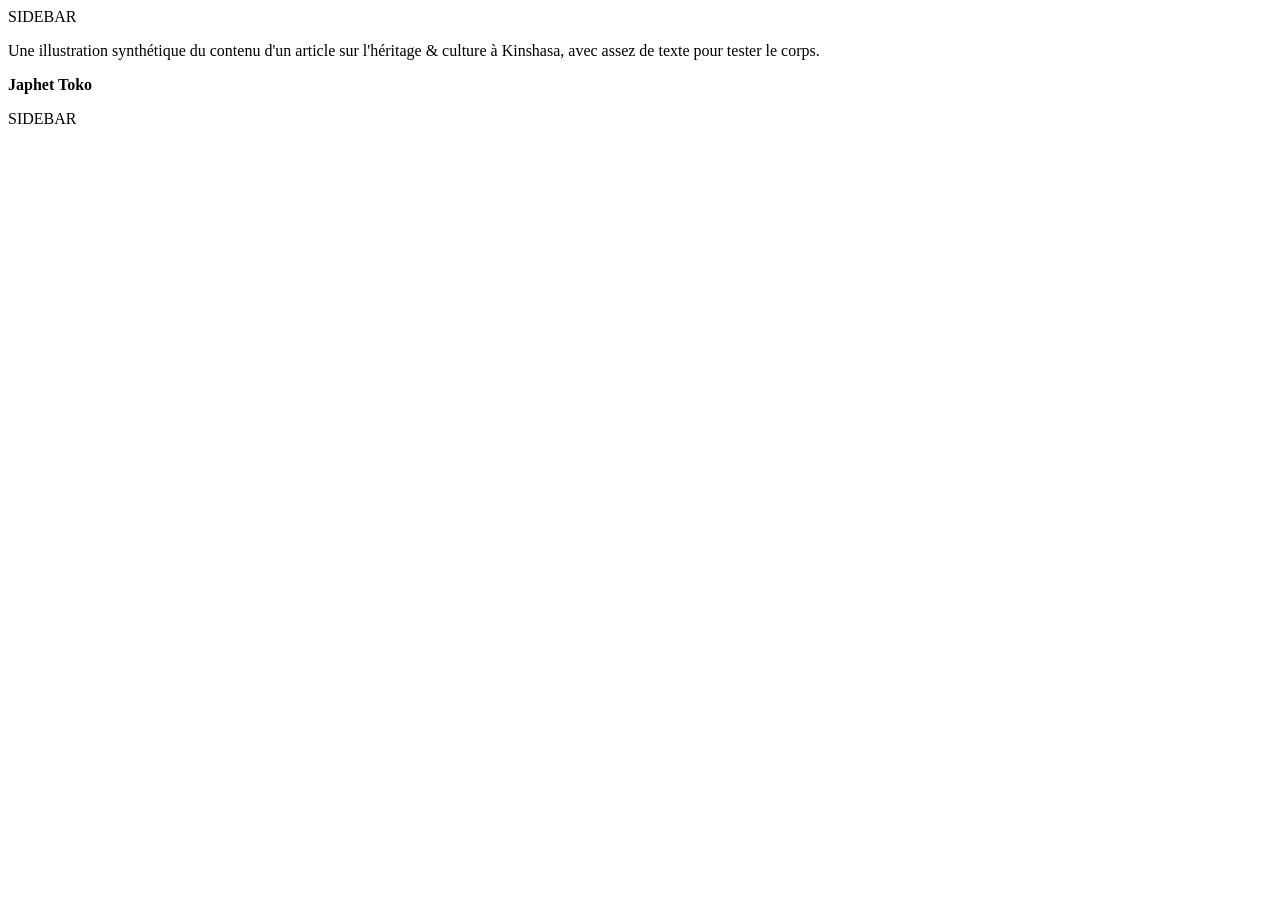
<file: tests/fixtures/article.html>
<!doctype html><html lang="fr"><head><meta property="og:title" content="Musique : ADN"><meta property="article:section" content="Culture"><meta property="article:published_time" content="2026-10-12T12:34:11+0100"><link rel="canonical" href="https://actualite.cd/2026/10/12/test"></head><body><nav>SIDEBAR</nav><article></article><div id="block-actualite2026-corps"><div><p>Une illustration synthétique du contenu d'un article sur l'héritage &amp; culture à Kinshasa, avec assez de texte pour tester le corps.</p><p><strong>Japhet Toko</strong></p></div></div><aside>SIDEBAR</aside></body></html>
</file>
